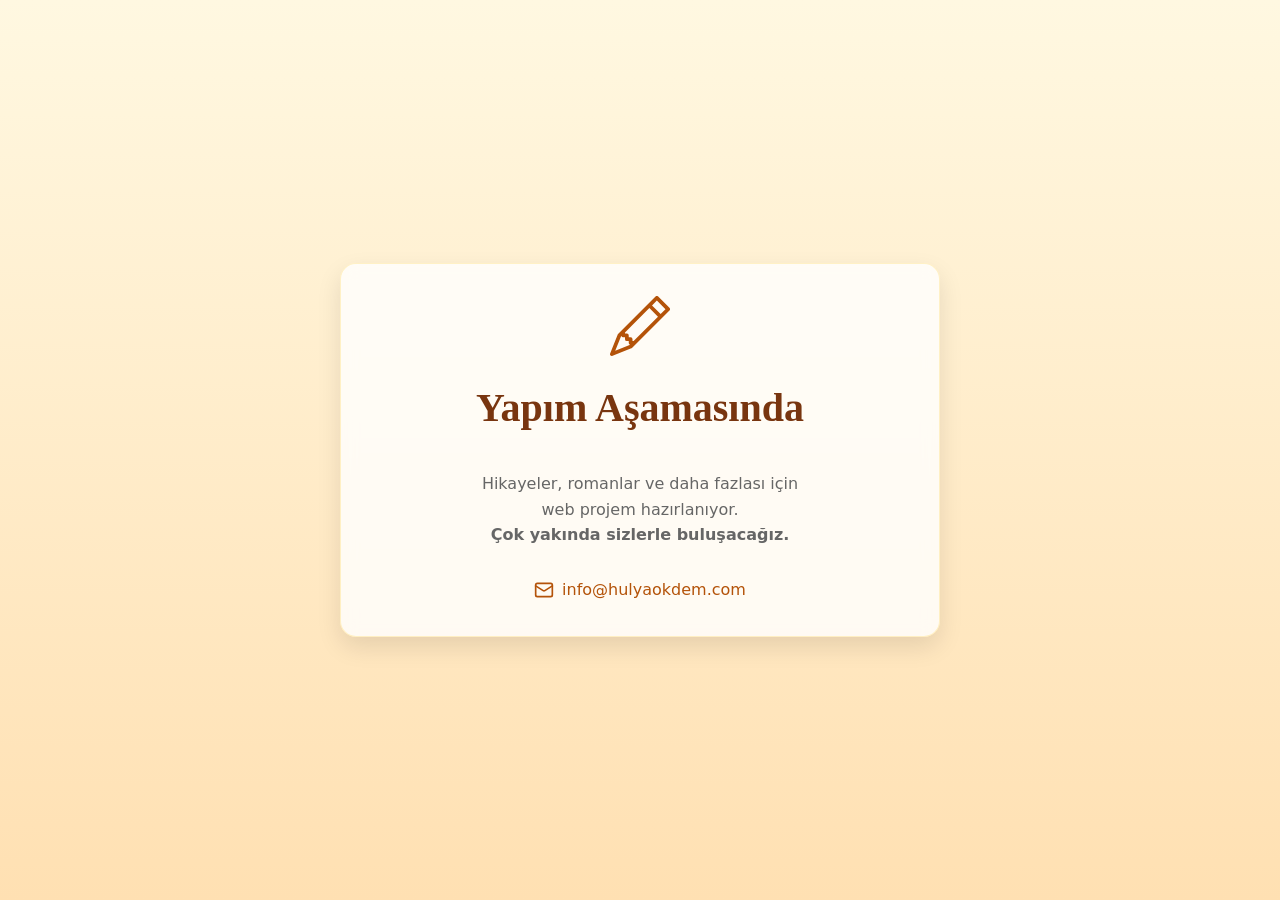
<file: index.html>
<!DOCTYPE html>
<html lang="tr">

<head>
    <meta charset="UTF-8">
    <meta name="viewport" content="width=device-width, initial-scale=1.0">
    <title>Hülya Ökdem | Yapım Aşamasında</title>
    <link rel="stylesheet" href="style.css">
</head>

<body>
    <div class="container">
        <div class="card">
            <div class="icon-container">
                <svg xmlns="http://www.w3.org/2000/svg" width="60" height="60" fill="currentColor" class="book-icon"
                    viewBox="0 0 16 16">
                    <path
                        d="M12.146.146a.5.5 0 0 1 .708 0l3 3a.5.5 0 0 1 0 .708l-10 10a.5.5 0 0 1-.168.11l-5 2a.5.5 0 0 1-.65-.65l2-5a.5.5 0 0 1 .11-.168zM11.207 2.5 13.5 4.793 14.793 3.5 12.5 1.207zm1.586 3L10.5 3.207 4 9.707V10h.5a.5.5 0 0 1 .5.5v.5h.5a.5.5 0 0 1 .5.5v.5h.293zm-9.761 5.175-.106.106-1.528 3.821 3.821-1.528.106-.106A.5.5 0 0 1 5 12.5V12h-.5a.5.5 0 0 1-.5-.5V11h-.5a.5.5 0 0 1-.468-.325" />
                </svg>
            </div>

            <h1>Yapım Aşamasında</h1>

            <div class="status">

            </div>

            <p class="description">
                Hikayeler, romanlar ve daha fazlası için <br>web projem hazırlanıyor.
                <br><b>Çok yakında sizlerle buluşacağız.</b>
            </p>

            <div class="contact" id="contact">
                <svg xmlns="http://www.w3.org/2000/svg" width="20" height="20" viewBox="0 0 24 24" fill="none"
                    stroke="currentColor" stroke-width="2" stroke-linecap="round" stroke-linejoin="round">
                    <rect width="20" height="16" x="2" y="4" rx="2"></rect>
                    <path d="m22 7-8.97 5.7a1.94 1.94 0 0 1-2.06 0L2 7"></path>
                </svg>
                <span>info@hulyaokdem.com</span>
            </div>
        </div>
    </div>
</body>

</html>
</file>
<file: style.css>
* {
    margin: 0;
    padding: 0;
    box-sizing: border-box;
}

body {
    font-family: system-ui, -apple-system, BlinkMacSystemFont, 'Segoe UI', Roboto, sans-serif;
    min-height: 100vh;
    background: linear-gradient(to bottom, #fff8e1, #ffe0b2);
    display: flex;
    align-items: center;
    justify-content: center;
    padding: 1rem;
}

.container {
    max-width: 600px;
    width: 100%;
    text-align: center;
}

.card {
    background-color: rgba(255, 255, 255, 0.8);
    backdrop-filter: blur(8px);
    padding: 2rem;
    border-radius: 1rem;
    box-shadow: 0 10px 25px rgba(0, 0, 0, 0.1);
    border: 1px solid rgba(255, 193, 7, 0.2);
}

.icon-container {
    margin-bottom: 1.5rem;
}

.book-icon {
    color: #b45309;
}

h1 {
    color: #78350f;
    font-size: 2.5rem;
    margin-bottom: 1rem;
    font-family: Georgia, serif;
}

.status {
    display: flex;
    align-items: center;
    justify-content: center;
    gap: 0.5rem;
    margin-bottom: 1.5rem;
    color: #92400e;
}

.status svg {
    color: #b45309;
}

.description {
    color: #666;
    margin-bottom: 2rem;
    max-width: 400px;
    margin-left: auto;
    margin-right: auto;
    line-height: 1.6;
}

.contact {
    display: inline-flex;
    align-items: center;
    gap: 0.5rem;
    color: #b45309;
    cursor: pointer;
    transition: color 0.3s ease;
}

.contact:hover {
    color: #78350f;
}

@media (max-width: 480px) {
    .card {
        padding: 1.5rem;
    }

    h1 {
        font-size: 2rem;
    }
}
</file>
